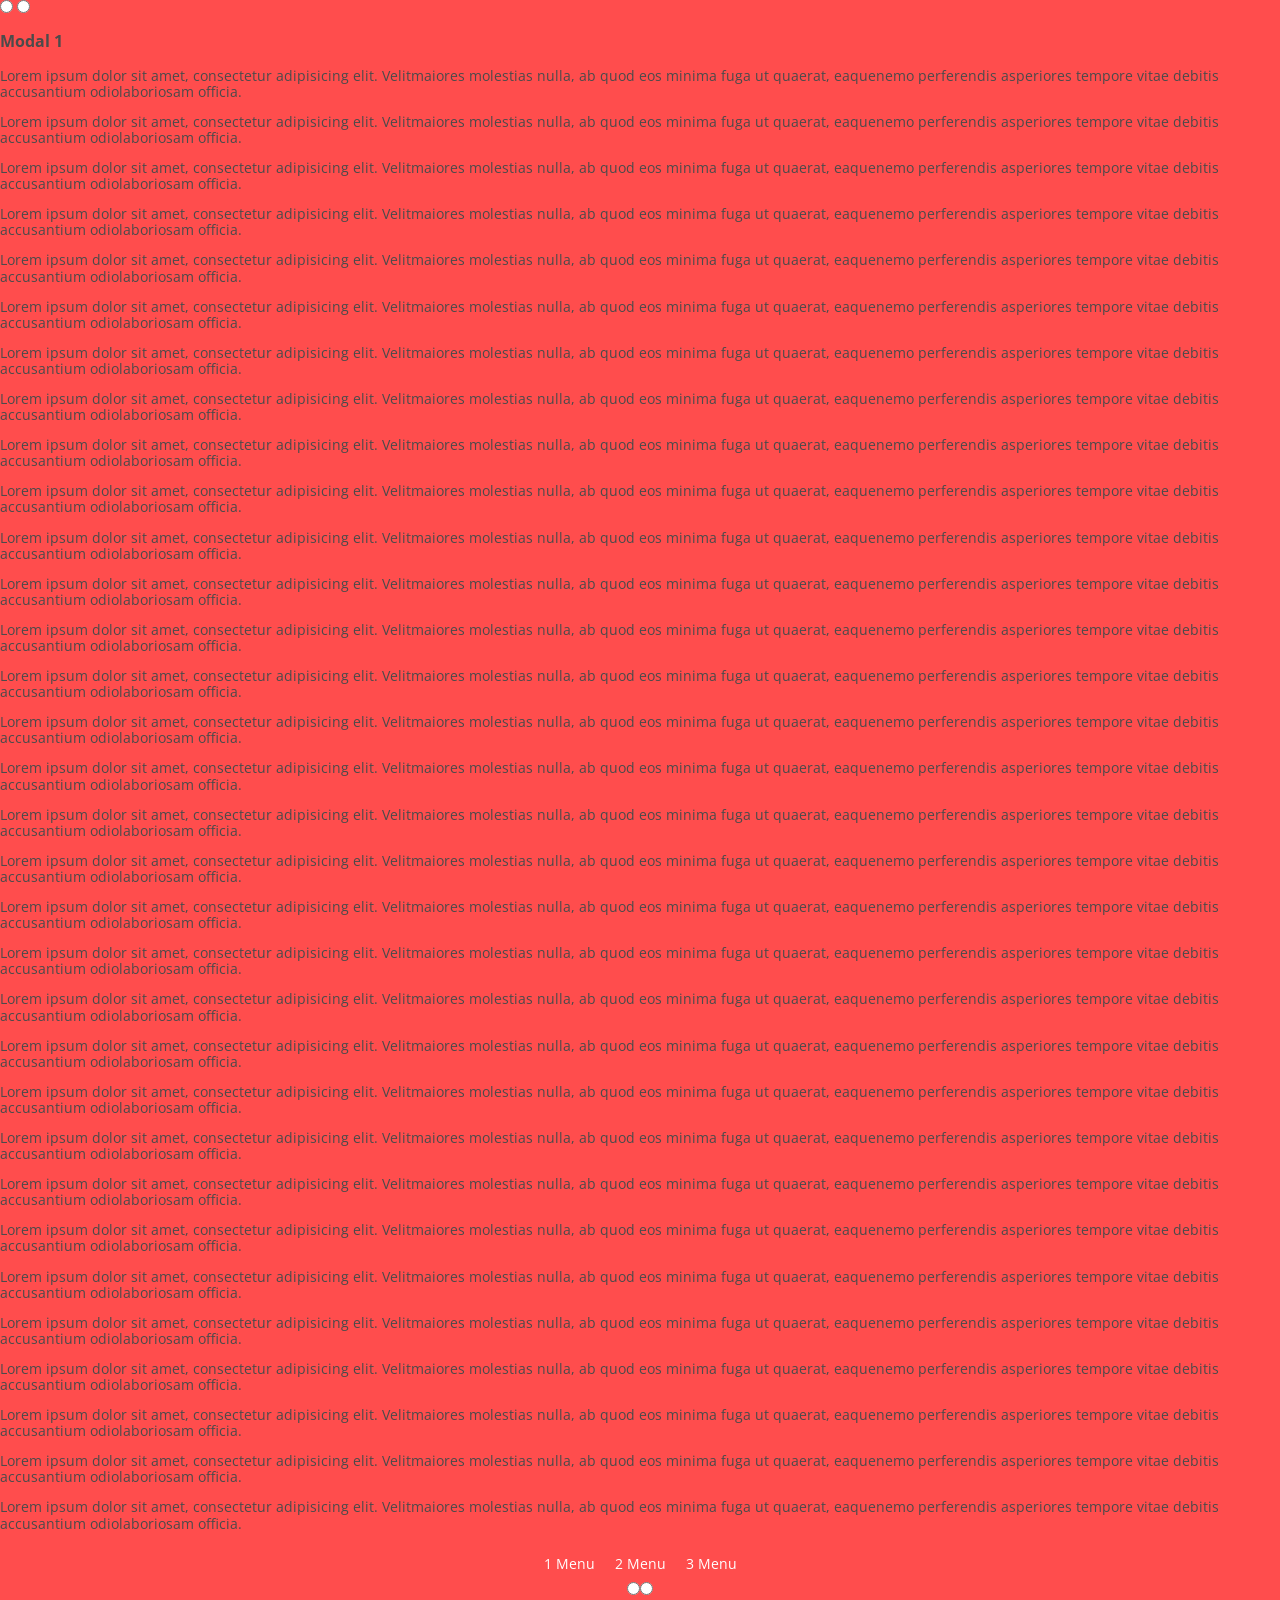
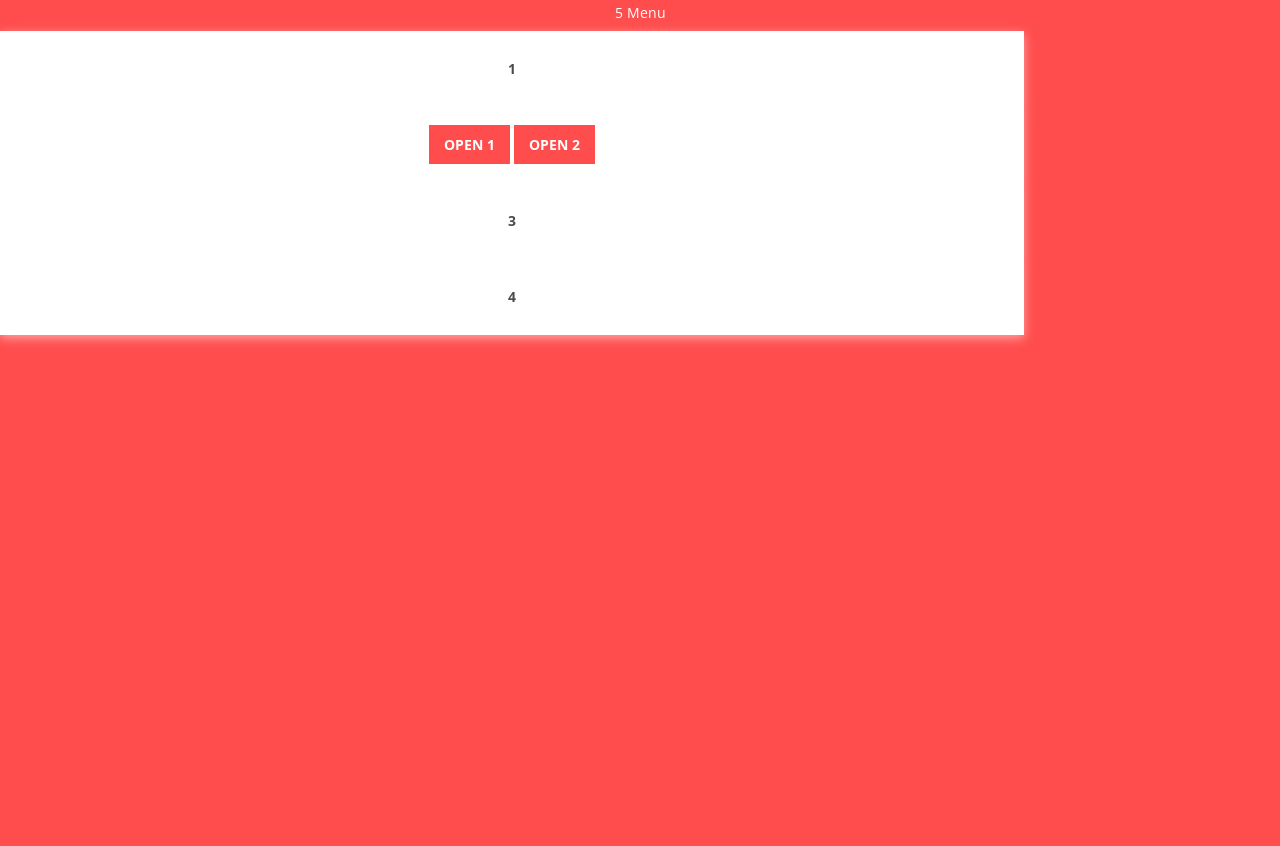
<file: modal.html>
<!DOCTYPE html>
<html lang="en">
<head>
  <meta charset="UTF-8">
  <meta name="viewport" content="width=device-width, initial-scale=1.0">
  <meta http-equiv="X-UA-Compatible" content="ie=edge">
  <title>Document</title>
  <link rel="stylesheet" href="css/app.css">
</head>
<body>
  <div class="deneme"></div>
  <div class="deneme2"></div>
  <!-- <doPXL_Modal_1> -->
  <div class="pxl-modal position-center-left animation-slideUp">
    <!-- modal input radios -->
    <input type="radio" name="pxl-modal" id="pxl-modal-1-1" class="pxl-modal_on">
    <input type="radio" name="pxl-modal" id="pxl-modal-1-0" class="pxl-modal_off">
    <!-- modal container -->
    <div class="pxl-modal_container">
      <!-- modal background -->
      <label for="pxl-modal-1-0" class="pxl-modal_bg"></label>
      <!-- modal inner -->
      <div class="pxl-modal_inner">
        <!-- modal inner header -->
        <div class="pxl-modal_header">
          <h3>Modal 1</h3>
          <label for="pxl-modal-1-0" class="pxl-modal_close"></label>
        </div>
        <!-- modal inner body -->
        <div class="pxl-modal_body">
          <p>Lorem ipsum dolor sit amet, consectetur adipisicing elit. Velitmaiores molestias nulla, ab quod eos minima fuga ut quaerat, eaquenemo perferendis asperiores tempore vitae debitis accusantium odiolaboriosam officia.</p>
          <p>Lorem ipsum dolor sit amet, consectetur adipisicing elit. Velitmaiores molestias nulla, ab quod eos minima fuga ut quaerat, eaquenemo perferendis asperiores tempore vitae debitis accusantium odiolaboriosam officia.</p>
          <p>Lorem ipsum dolor sit amet, consectetur adipisicing elit. Velitmaiores molestias nulla, ab quod eos minima fuga ut quaerat, eaquenemo perferendis asperiores tempore vitae debitis accusantium odiolaboriosam officia.</p>
          <p>Lorem ipsum dolor sit amet, consectetur adipisicing elit. Velitmaiores molestias nulla, ab quod eos minima fuga ut quaerat, eaquenemo perferendis asperiores tempore vitae debitis accusantium odiolaboriosam officia.</p>
          <p>Lorem ipsum dolor sit amet, consectetur adipisicing elit. Velitmaiores molestias nulla, ab quod eos minima fuga ut quaerat, eaquenemo perferendis asperiores tempore vitae debitis accusantium odiolaboriosam officia.</p>
          <p>Lorem ipsum dolor sit amet, consectetur adipisicing elit. Velitmaiores molestias nulla, ab quod eos minima fuga ut quaerat, eaquenemo perferendis asperiores tempore vitae debitis accusantium odiolaboriosam officia.</p>
          <p>Lorem ipsum dolor sit amet, consectetur adipisicing elit. Velitmaiores molestias nulla, ab quod eos minima fuga ut quaerat, eaquenemo perferendis asperiores tempore vitae debitis accusantium odiolaboriosam officia.</p>
          <p>Lorem ipsum dolor sit amet, consectetur adipisicing elit. Velitmaiores molestias nulla, ab quod eos minima fuga ut quaerat, eaquenemo perferendis asperiores tempore vitae debitis accusantium odiolaboriosam officia.</p>
          <p>Lorem ipsum dolor sit amet, consectetur adipisicing elit. Velitmaiores molestias nulla, ab quod eos minima fuga ut quaerat, eaquenemo perferendis asperiores tempore vitae debitis accusantium odiolaboriosam officia.</p>
          <p>Lorem ipsum dolor sit amet, consectetur adipisicing elit. Velitmaiores molestias nulla, ab quod eos minima fuga ut quaerat, eaquenemo perferendis asperiores tempore vitae debitis accusantium odiolaboriosam officia.</p>
          <p>Lorem ipsum dolor sit amet, consectetur adipisicing elit. Velitmaiores molestias nulla, ab quod eos minima fuga ut quaerat, eaquenemo perferendis asperiores tempore vitae debitis accusantium odiolaboriosam officia.</p>
          <p>Lorem ipsum dolor sit amet, consectetur adipisicing elit. Velitmaiores molestias nulla, ab quod eos minima fuga ut quaerat, eaquenemo perferendis asperiores tempore vitae debitis accusantium odiolaboriosam officia.</p>
          <p>Lorem ipsum dolor sit amet, consectetur adipisicing elit. Velitmaiores molestias nulla, ab quod eos minima fuga ut quaerat, eaquenemo perferendis asperiores tempore vitae debitis accusantium odiolaboriosam officia.</p>
          <p>Lorem ipsum dolor sit amet, consectetur adipisicing elit. Velitmaiores molestias nulla, ab quod eos minima fuga ut quaerat, eaquenemo perferendis asperiores tempore vitae debitis accusantium odiolaboriosam officia.</p>
          <p>Lorem ipsum dolor sit amet, consectetur adipisicing elit. Velitmaiores molestias nulla, ab quod eos minima fuga ut quaerat, eaquenemo perferendis asperiores tempore vitae debitis accusantium odiolaboriosam officia.</p>
          <p>Lorem ipsum dolor sit amet, consectetur adipisicing elit. Velitmaiores molestias nulla, ab quod eos minima fuga ut quaerat, eaquenemo perferendis asperiores tempore vitae debitis accusantium odiolaboriosam officia.</p>
          <p>Lorem ipsum dolor sit amet, consectetur adipisicing elit. Velitmaiores molestias nulla, ab quod eos minima fuga ut quaerat, eaquenemo perferendis asperiores tempore vitae debitis accusantium odiolaboriosam officia.</p>
          <p>Lorem ipsum dolor sit amet, consectetur adipisicing elit. Velitmaiores molestias nulla, ab quod eos minima fuga ut quaerat, eaquenemo perferendis asperiores tempore vitae debitis accusantium odiolaboriosam officia.</p>
          <p>Lorem ipsum dolor sit amet, consectetur adipisicing elit. Velitmaiores molestias nulla, ab quod eos minima fuga ut quaerat, eaquenemo perferendis asperiores tempore vitae debitis accusantium odiolaboriosam officia.</p>
          <p>Lorem ipsum dolor sit amet, consectetur adipisicing elit. Velitmaiores molestias nulla, ab quod eos minima fuga ut quaerat, eaquenemo perferendis asperiores tempore vitae debitis accusantium odiolaboriosam officia.</p>
          <p>Lorem ipsum dolor sit amet, consectetur adipisicing elit. Velitmaiores molestias nulla, ab quod eos minima fuga ut quaerat, eaquenemo perferendis asperiores tempore vitae debitis accusantium odiolaboriosam officia.</p>
          <p>Lorem ipsum dolor sit amet, consectetur adipisicing elit. Velitmaiores molestias nulla, ab quod eos minima fuga ut quaerat, eaquenemo perferendis asperiores tempore vitae debitis accusantium odiolaboriosam officia.</p>
          <p>Lorem ipsum dolor sit amet, consectetur adipisicing elit. Velitmaiores molestias nulla, ab quod eos minima fuga ut quaerat, eaquenemo perferendis asperiores tempore vitae debitis accusantium odiolaboriosam officia.</p>
          <p>Lorem ipsum dolor sit amet, consectetur adipisicing elit. Velitmaiores molestias nulla, ab quod eos minima fuga ut quaerat, eaquenemo perferendis asperiores tempore vitae debitis accusantium odiolaboriosam officia.</p>
          <p>Lorem ipsum dolor sit amet, consectetur adipisicing elit. Velitmaiores molestias nulla, ab quod eos minima fuga ut quaerat, eaquenemo perferendis asperiores tempore vitae debitis accusantium odiolaboriosam officia.</p>
          <p>Lorem ipsum dolor sit amet, consectetur adipisicing elit. Velitmaiores molestias nulla, ab quod eos minima fuga ut quaerat, eaquenemo perferendis asperiores tempore vitae debitis accusantium odiolaboriosam officia.</p>
          <p>Lorem ipsum dolor sit amet, consectetur adipisicing elit. Velitmaiores molestias nulla, ab quod eos minima fuga ut quaerat, eaquenemo perferendis asperiores tempore vitae debitis accusantium odiolaboriosam officia.</p>
          <p>Lorem ipsum dolor sit amet, consectetur adipisicing elit. Velitmaiores molestias nulla, ab quod eos minima fuga ut quaerat, eaquenemo perferendis asperiores tempore vitae debitis accusantium odiolaboriosam officia.</p>
          <p>Lorem ipsum dolor sit amet, consectetur adipisicing elit. Velitmaiores molestias nulla, ab quod eos minima fuga ut quaerat, eaquenemo perferendis asperiores tempore vitae debitis accusantium odiolaboriosam officia.</p>
          <p>Lorem ipsum dolor sit amet, consectetur adipisicing elit. Velitmaiores molestias nulla, ab quod eos minima fuga ut quaerat, eaquenemo perferendis asperiores tempore vitae debitis accusantium odiolaboriosam officia.</p>
          <p>Lorem ipsum dolor sit amet, consectetur adipisicing elit. Velitmaiores molestias nulla, ab quod eos minima fuga ut quaerat, eaquenemo perferendis asperiores tempore vitae debitis accusantium odiolaboriosam officia.</p>
          <p>Lorem ipsum dolor sit amet, consectetur adipisicing elit. Velitmaiores molestias nulla, ab quod eos minima fuga ut quaerat, eaquenemo perferendis asperiores tempore vitae debitis accusantium odiolaboriosam officia.</p>
        </div>
      </div>
    </div>
  </div>
  <!-- </doPXL_Modal_1> -->
  <div id="body">
    <div class="menu">
      <a href="#">1 Menu</a>
      <a href="#">2 Menu</a>
      <a href="#">3 Menu</a>
      <div class="pxl_dropdown clickable">
        <!-- dropdown input radios -->
        <input type="radio" name="pxl_dropdown-1" id="pxl_dropdown-1-on" class="pxl_dropdown-on">
        <input type="radio" name="pxl_dropdown-1" id="pxl_dropdown-1-off" class="pxl_dropdown-off">

        <!-- dropdown container -->
        <div class="pxl_dropdown_container">
          <ul class="pxl_dropdown_menu">
            <li>Menu 1 asdsa</li>
            <li>Menu 2</li>
            <li>Menu 3 asdsadasdasdsa</li>
          </ul>
        </div>
        <label for="pxl_dropdown-1-off" class="pxl_dropdown_bg"></label>
      </div>
      <a href="#">5 Menu</a>
    </div>
    <div class="wrapper">
      <div class="row">
        <div class="col"><span class="col-item">1</span></div>
        <div class="col">
          <span class="col-item">
            <label for="pxl-modal-1-1" class="pxl_modal_trigger" style="background-color: #FF4D4D; color: #fff; padding: 10px 15px; cursor: pointer;">OPEN 1</label>
            <label for="pxl-modal-2-1" class="pxl_modal_trigger" style="background-color: #FF4D4D; color: #fff; padding: 10px 15px; cursor: pointer;">OPEN 2</label>
          </span>
        </div>
        <div class="col"><span class="col-item">3</span></div>
        <div class="col"><span class="col-item">4</span></div>
      </div>
    </div>
  </div>
  <script src="https://ajax.googleapis.com/ajax/libs/jquery/3.3.1/jquery.min.js"></script>
  <script src="js/app.js"></script>
</body>
</html>
</file>
<file: css/app.css>
@charset "UTF-8";
/*

ΓûêΓûêΓûêΓûêΓûêΓûêΓòù  ΓûêΓûêΓûêΓûêΓûêΓûêΓòù ΓûêΓûêΓûêΓûêΓûêΓûêΓòù ΓûêΓûêΓòù  ΓûêΓûêΓòùΓûêΓûêΓòù     
ΓûêΓûêΓòöΓòÉΓòÉΓûêΓûêΓòùΓûêΓûêΓòöΓòÉΓòÉΓòÉΓûêΓûêΓòùΓûêΓûêΓòöΓòÉΓòÉΓûêΓûêΓòùΓòÜΓûêΓûêΓòùΓûêΓûêΓòöΓò¥ΓûêΓûêΓòæ     
ΓûêΓûêΓòæ  ΓûêΓûêΓòæΓûêΓûêΓòæ   ΓûêΓûêΓòæΓûêΓûêΓûêΓûêΓûêΓûêΓòöΓò¥ ΓòÜΓûêΓûêΓûêΓòöΓò¥ ΓûêΓûêΓòæ     
ΓûêΓûêΓòæ  ΓûêΓûêΓòæΓûêΓûêΓòæ   ΓûêΓûêΓòæΓûêΓûêΓòöΓòÉΓòÉΓòÉΓò¥  ΓûêΓûêΓòöΓûêΓûêΓòù ΓûêΓûêΓòæ     
ΓûêΓûêΓûêΓûêΓûêΓûêΓòöΓò¥ΓòÜΓûêΓûêΓûêΓûêΓûêΓûêΓòöΓò¥ΓûêΓûêΓòæ     ΓûêΓûêΓòöΓò¥ ΓûêΓûêΓòùΓûêΓûêΓûêΓûêΓûêΓûêΓûêΓòù
ΓòÜΓòÉΓòÉΓòÉΓòÉΓòÉΓò¥  ΓòÜΓòÉΓòÉΓòÉΓòÉΓòÉΓò¥ ΓòÜΓòÉΓò¥     ΓòÜΓòÉΓò¥  ΓòÜΓòÉΓò¥ΓòÜΓòÉΓòÉΓòÉΓòÉΓòÉΓòÉΓò¥

*/
/*! normalize.css v8.0.0 | MIT License | github.com/necolas/normalize.css */
/* Document
   ========================================================================== */
/**
 * 1. Correct the line height in all browsers.
 * 2. Prevent adjustments of font size after orientation changes in iOS.
 */
@import url("https://fonts.googleapis.com/css?family=Germania+One|Open+Sans:300,400,600,700,800&subset=latin-ext");
@import "https://use.fontawesome.com/releases/v5.0.6/css/all.css";
html {
  line-height: 1.15;
  /* 1 */
  -webkit-text-size-adjust: 100%;
  /* 2 */ }

/* Sections
   ========================================================================== */
/**
 * Remove the margin in all browsers.
 */
body {
  margin: 0; }

/**
 * Correct the font size and margin on `h1` elements within `section` and
 * `article` contexts in Chrome, Firefox, and Safari.
 */
h1 {
  font-size: 2em;
  margin: 0.67em 0; }

/* Grouping content
   ========================================================================== */
/**
 * 1. Add the correct box sizing in Firefox.
 * 2. Show the overflow in Edge and IE.
 */
hr {
  box-sizing: content-box;
  /* 1 */
  height: 0;
  /* 1 */
  overflow: visible;
  /* 2 */ }

/**
 * 1. Correct the inheritance and scaling of font size in all browsers.
 * 2. Correct the odd `em` font sizing in all browsers.
 */
pre {
  font-family: monospace, monospace;
  /* 1 */
  font-size: 1em;
  /* 2 */ }

/* Text-level semantics
   ========================================================================== */
/**
 * Remove the gray background on active links in IE 10.
 */
a {
  background-color: transparent; }

/**
 * 1. Remove the bottom border in Chrome 57-
 * 2. Add the correct text decoration in Chrome, Edge, IE, Opera, and Safari.
 */
abbr[title] {
  border-bottom: none;
  /* 1 */
  text-decoration: underline;
  /* 2 */
  text-decoration: underline dotted;
  /* 2 */ }

/**
 * Add the correct font weight in Chrome, Edge, and Safari.
 */
b,
strong {
  font-weight: bolder; }

/**
 * 1. Correct the inheritance and scaling of font size in all browsers.
 * 2. Correct the odd `em` font sizing in all browsers.
 */
code,
kbd,
samp {
  font-family: monospace, monospace;
  /* 1 */
  font-size: 1em;
  /* 2 */ }

/**
 * Add the correct font size in all browsers.
 */
small {
  font-size: 80%; }

/**
 * Prevent `sub` and `sup` elements from affecting the line height in
 * all browsers.
 */
sub,
sup {
  font-size: 75%;
  line-height: 0;
  position: relative;
  vertical-align: baseline; }

sub {
  bottom: -0.25em; }

sup {
  top: -0.5em; }

/* Embedded content
   ========================================================================== */
/**
 * Remove the border on images inside links in IE 10.
 */
img {
  border-style: none; }

/* Forms
   ========================================================================== */
/**
 * 1. Change the font styles in all browsers.
 * 2. Remove the margin in Firefox and Safari.
 */
button,
input,
optgroup,
select,
textarea {
  font-family: inherit;
  /* 1 */
  font-size: 100%;
  /* 1 */
  line-height: 1.15;
  /* 1 */
  margin: 0;
  /* 2 */ }

/**
 * Show the overflow in IE.
 * 1. Show the overflow in Edge.
 */
button,
input {
  /* 1 */
  overflow: visible; }

/**
 * Remove the inheritance of text transform in Edge, Firefox, and IE.
 * 1. Remove the inheritance of text transform in Firefox.
 */
button,
select {
  /* 1 */
  text-transform: none; }

/**
 * Correct the inability to style clickable types in iOS and Safari.
 */
button,
[type="button"],
[type="reset"],
[type="submit"] {
  -webkit-appearance: button; }

/**
 * Remove the inner border and padding in Firefox.
 */
button::-moz-focus-inner,
[type="button"]::-moz-focus-inner,
[type="reset"]::-moz-focus-inner,
[type="submit"]::-moz-focus-inner {
  border-style: none;
  padding: 0; }

/**
 * Restore the focus styles unset by the previous rule.
 */
button:-moz-focusring,
[type="button"]:-moz-focusring,
[type="reset"]:-moz-focusring,
[type="submit"]:-moz-focusring {
  outline: 1px dotted ButtonText; }

/**
 * Correct the padding in Firefox.
 */
fieldset {
  padding: 0.35em 0.75em 0.625em; }

/**
 * 1. Correct the text wrapping in Edge and IE.
 * 2. Correct the color inheritance from `fieldset` elements in IE.
 * 3. Remove the padding so developers are not caught out when they zero out
 *    `fieldset` elements in all browsers.
 */
legend {
  box-sizing: border-box;
  /* 1 */
  color: inherit;
  /* 2 */
  display: table;
  /* 1 */
  max-width: 100%;
  /* 1 */
  padding: 0;
  /* 3 */
  white-space: normal;
  /* 1 */ }

/**
 * Add the correct vertical alignment in Chrome, Firefox, and Opera.
 */
progress {
  vertical-align: baseline; }

/**
 * Remove the default vertical scrollbar in IE 10+.
 */
textarea {
  overflow: auto; }

/**
 * 1. Add the correct box sizing in IE 10.
 * 2. Remove the padding in IE 10.
 */
[type="checkbox"],
[type="radio"] {
  box-sizing: border-box;
  /* 1 */
  padding: 0;
  /* 2 */ }

/**
 * Correct the cursor style of increment and decrement buttons in Chrome.
 */
[type="number"]::-webkit-inner-spin-button,
[type="number"]::-webkit-outer-spin-button {
  height: auto; }

/**
 * 1. Correct the odd appearance in Chrome and Safari.
 * 2. Correct the outline style in Safari.
 */
[type="search"] {
  -webkit-appearance: textfield;
  /* 1 */
  outline-offset: -2px;
  /* 2 */ }

/**
 * Remove the inner padding in Chrome and Safari on macOS.
 */
[type="search"]::-webkit-search-decoration {
  -webkit-appearance: none; }

/**
 * 1. Correct the inability to style clickable types in iOS and Safari.
 * 2. Change font properties to `inherit` in Safari.
 */
::-webkit-file-upload-button {
  -webkit-appearance: button;
  /* 1 */
  font: inherit;
  /* 2 */ }

/* Interactive
   ========================================================================== */
/*
 * Add the correct display in Edge, IE 10+, and Firefox.
 */
details {
  display: block; }

/*
 * Add the correct display in all browsers.
 */
summary {
  display: list-item; }

/* Misc
   ========================================================================== */
/**
 * Add the correct display in IE 10+.
 */
template {
  display: none; }

/**
 * Add the correct display in IE 10.
 */
[hidden] {
  display: none; }

/* Open Sans from Google Fonts */
*, *::before, *::after {
  -webkit-box-sizing: border-box ;
  box-sizing: border-box ; }

html, body {
  width: 100%;
  height: 100%;
  background-color: #ff4d4d;
  font-size: 14px;
  font-family: 'Open Sans', sans-serif;
  color: #4b4b4b; }

a, a:link, a:visited, a:hover, a:active {
  text-decoration: none;
  color: _color("anchor"); }

#body {
  width: 100%;
  height: 100%;
  background-color: _color("bg"); }
  #body .menu {
    background-color: _color(2);
    font-size: 0;
    text-align: center; }
    #body .menu a {
      display: inline-block;
      font-size: 14px;
      color: #fff;
      margin: 10px; }
      #body .menu a:hover {
        text-shadow: 0 0 3px white; }
      @media only screen and (max-width: 767px) {
        #body .menu a {
          display: block; } }
  #body .wrapper {
    max-width: 100%;
    width: 1024px; }
    #body .wrapper .row .col span.col-item {
      display: block;
      text-align: center;
      padding: 30px;
      background-color: #fff;
      color: _color(1);
      font-weight: bold;
      -webkit-box-shadow:  0 3px 10px rgba(255, 255, 255, 0.5) ;
      box-shadow:  0 3px 10px rgba(255, 255, 255, 0.5) ; }

.container {
  max-width: 100%;
  width: 1024px;
  min-height: 500px;
  background-color: #4b4b4b;
  margin-right: auto;
  margin-left: auto;
  margin-top: 50px;
  margin-bottom: 50px;
  margin-top: 5px; }

/*# sourceMappingURL=app.css.map */
</file>
